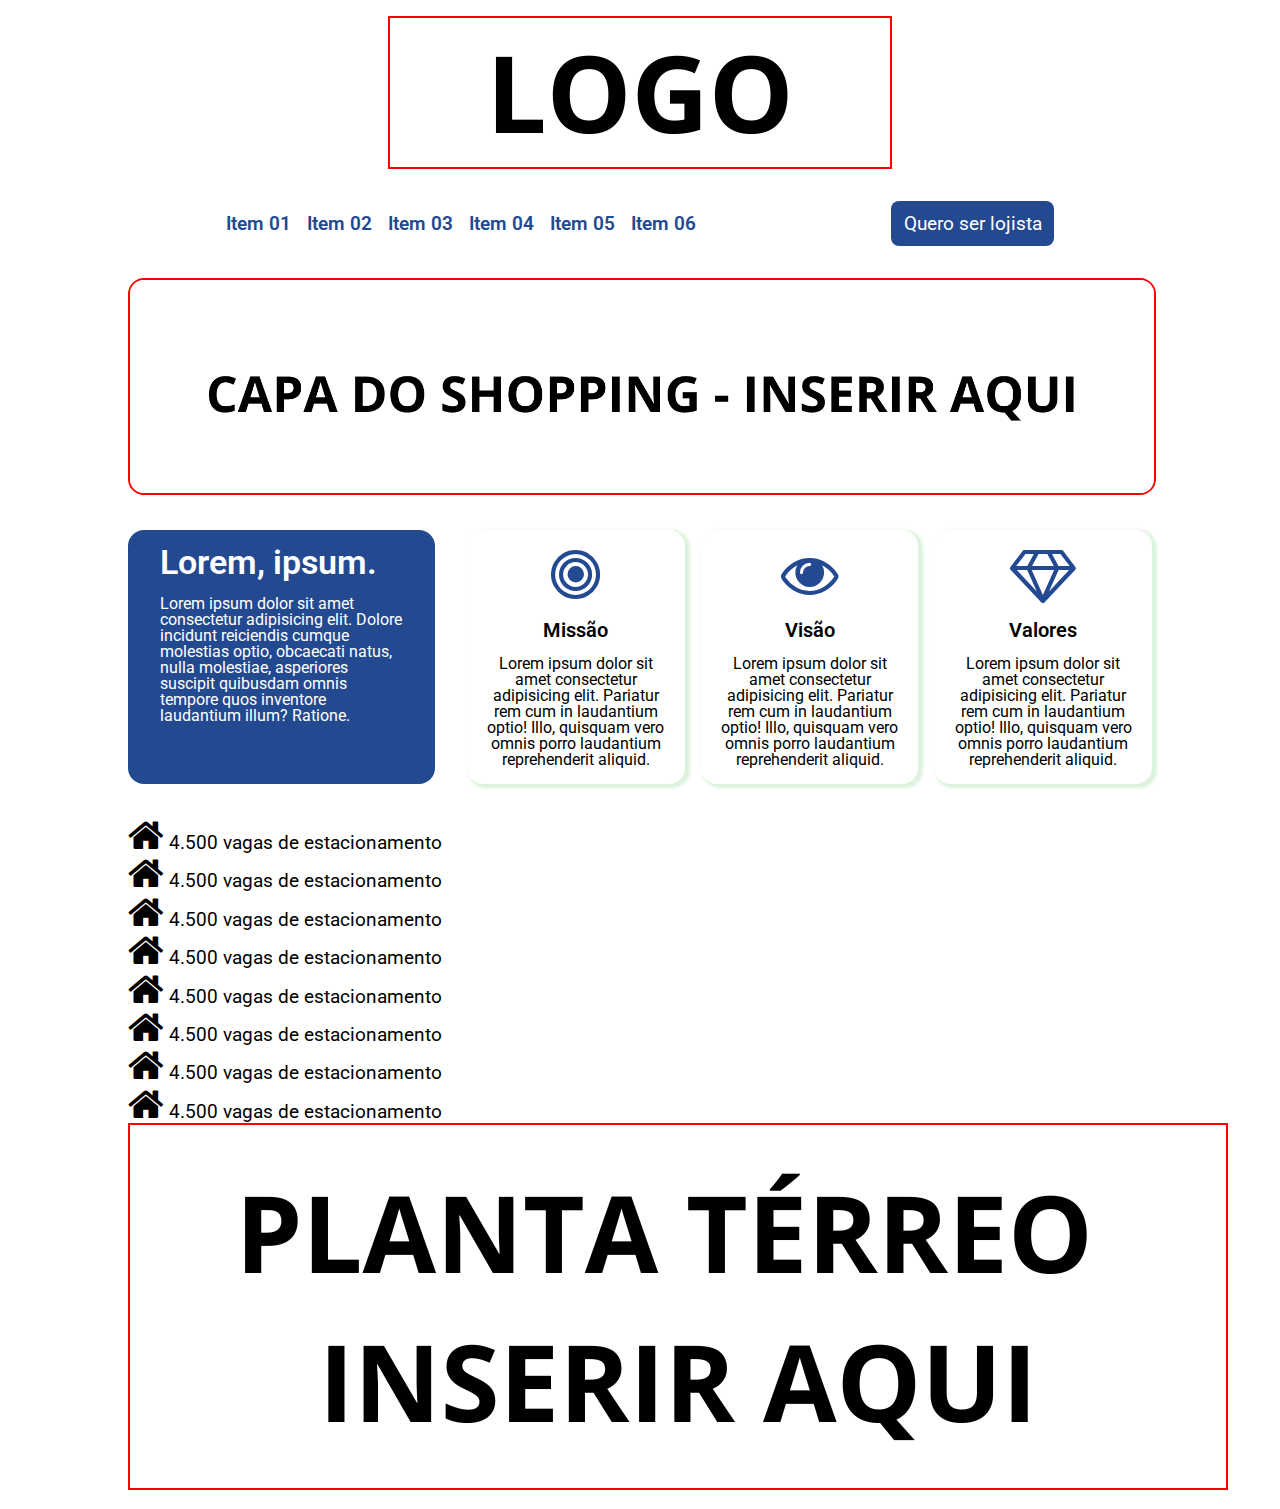
<file: shopping-center/index.html>
<!DOCTYPE html>
<html lang="pt-br">
<head>
    <meta charset="UTF-8">
    <meta name="viewport" content="width=device-width, initial-scale=1.0">
    <title>Shopping Center</title>
    <link rel="shortcut icon" href="https://i.ibb.co/d0HBZsbV/image-default.png" type="image/x-icon">
    <link rel="stylesheet" href="styles/reset.css">
    <link rel="stylesheet" href="styles/style.css">
</head>
<body>
    <!-- HEADER -->
    <header class="header">
        <img src="images/logo.png" alt="Logo - Shopping" class="header__imagem"/>

        <ul class="header__menu-lista">
            <li><a href="#" target="_blank" class="header__menu-link">Item 01</a></li>
            <li><a href="#" target="_blank" class="header__menu-link">Item 02</a></li>
            <li><a href="#" target="_blank" class="header__menu-link">Item 03</a></li>
            <li><a href="#" target="_blank" class="header__menu-link">Item 04</a></li>
            <li><a href="#" target="_blank" class="header__menu-link">Item 05</a></li>
            <li><a href="#" target="_blank" class="header__menu-link">Item 06</a></li>
        </ul>

        <a href="#" class="header__link">Quero ser lojista</a>
    </header>
    <!-- HEADER -->

    <!-- MAIN -->
    <main class="conteudo">
        <section class="conteudo__secao conteudo__apresentacao">
            <img src="images/capa-inicial.png" alt="Fotografia panorâmica do shopping" class="conteudo__apresentacao--imagem"/>
        </section>

        <section class="conteudo__secao conteudo__identidade">
            <div class="conteudo__bloco-azul conteudo__bloco">
                <h2 class="conteudo__subtitulo-2">Lorem, ipsum.</h2>
                <p class="conteudo__texto">Lorem ipsum dolor sit amet consectetur adipisicing elit. Dolore incidunt reiciendis cumque molestias optio, obcaecati natus, nulla molestiae, asperiores suscipit quibusdam omnis tempore quos inventore laudantium illum? Ratione.</p>
            </div>

            <div class="conteudo__grupo">
                <div class="conteudo__bloco-transparente conteudo__bloco">
                    <i class="fa fa-3x fa-bullseye conteudo__bloco-transparent--icone" aria-hidden="true"></i>
                    <h3 class="conteudo__subtitulo-3">Missão</h3>
                    <p class="conteudo__texto">Lorem ipsum dolor sit amet consectetur adipisicing elit. Pariatur rem cum in laudantium optio! Illo, quisquam vero omnis porro laudantium reprehenderit aliquid.</p>
                </div>
                <div class="conteudo__bloco-transparente conteudo__bloco">
                    <i class="fa fa-3x fa-eye conteudo__bloco-transparent--icone" aria-hidden="true"></i>
                    <h3 class="conteudo__subtitulo-3">Visão</h3>
                    <p class="conteudo__texto">Lorem ipsum dolor sit amet consectetur adipisicing elit. Pariatur rem cum in laudantium optio! Illo, quisquam vero omnis porro laudantium reprehenderit aliquid.</p>
                </div>
                <div class="conteudo__bloco-transparente conteudo__bloco">
                    <i class="fa fa-3x fa-diamond conteudo__bloco-transparent--icone" aria-hidden="true"></i>
                    <h3 class="conteudo__subtitulo-3">Valores</h3>
                    <p class="conteudo__texto">Lorem ipsum dolor sit amet consectetur adipisicing elit. Pariatur rem cum in laudantium optio! Illo, quisquam vero omnis porro laudantium reprehenderit aliquid.</p>
                </div>
            </div>
        </section>

        <section class="conteudo__secao conteudo__informacao">
            <ul class="conteudo__informacao-menu" id="elemento-informacao"></ul>

            <img src="images/planta-terreo-shopping.png" alt="Planta - Térreo (Shopping)" class="conteudo__imagem"/>
        </section>
    </main>
    <!-- MAIN -->

    <script src="js/app.js" defer></script>
</body>
</html>
</file>
<file: shopping-center/styles/style.css>
@import url('https://fonts.googleapis.com/css2?family=Roboto:ital,wght@0,100..900;1,100..900&display=swap');

@import url('https://cdnjs.cloudflare.com/ajax/libs/font-awesome/4.7.0/css/font-awesome.min.css');

@import url('header/header.css');
@import url('main/main.css');

body {
    background: #FFFFFF;
    font-family: 'Roboto', sans-serif;
    font-size: 1.2rem;
    padding: 0 8rem;
}

.modelo__vertical {
    display: flex;
    flex-direction: column;
    gap: 1rem;
}

.conteudo__secao {
    padding: 1rem 0;
}

.conteudo__apresentacao .conteudo__apresentacao--imagem {
    border-radius: 1rem;
    width: 100%;
}

.conteudo__subtitulo-2 {
    font-size: 2.1rem;
    font-weight: 600;
}

.conteudo__subtitulo-3 {
    font-size: 1.25rem;
    font-weight: 600;
}

.conteudo__texto {
    font-size: 1rem;
    font-weight: 400;
}

img {
    border: 2px solid red;
}

@media screen and (max-width: 1024px) {
    body {
        padding: 1rem;
    }
}
</file>
